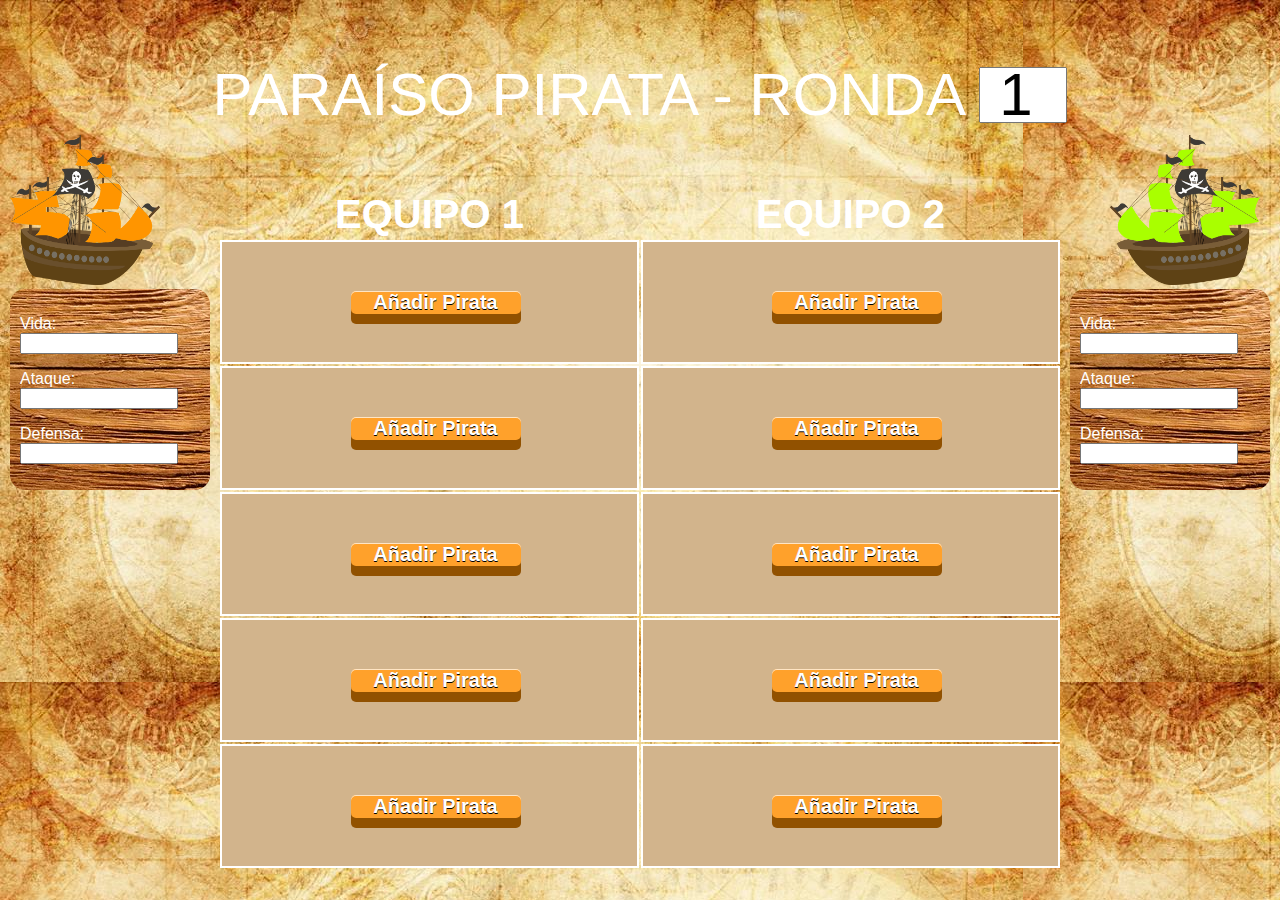
<file: tablero.html>
<!DOCTYPE html>
<html>
    <head>
        <link rel="stylesheet" type="text/css" href="styles/tablero.css" />
        <script src="scripts/pirates.js" type="text/javascript"></script>
        <script src="scripts/tablero.js" type="text/javascript"></script>
    </head>
    <body>
        <p class="title1">PARAÍSO PIRATA - RONDA <input type="number" value="1"> </p>
        <div id="barco-naranja">
            <img src="images/barco-naranja.png" height="150" width="150"/>
            <div class="shipBoard">
                <p class="shipDetail">Vida:<input type="number"></p>
                <p class="shipDetail">Ataque</Area>:<input type="text"></p>
                <p class="shipDetail">Defensa:<input type="number"></p>
            </div>
        </div>
        <table id="game-tracking" align="center">
            <th>EQUIPO 1</th>
            <th>EQUIPO 2</th>
            <tr>
                <td>
                    <div class="pirateButton" onclick="onAddPirateClick(this);">
                        <a href="#">Añadir Pirata</a>
                    </div>
                </td>
                <td>
                    <div class="pirateButton" onclick="onAddPirateClick(this);">
                        <a href="#">Añadir Pirata</a>
                    </div>
                </td>
            </tr>
            <tr>
                <td>
                    <div class="pirateButton" onclick="onAddPirateClick(this);">
                        <a href="#">Añadir Pirata</a>
                    </div>
                </td>
                <td>
                    <div class="pirateButton" onclick="onAddPirateClick(this);">
                        <a href="#">Añadir Pirata</a>
                    </div>
                </td>
            </tr>
            <tr>
                <td>
                    <div class="pirateButton" onclick="onAddPirateClick(this);">
                        <a href="#">Añadir Pirata</a>
                    </div>
                </td>
                <td>
                    <div class="pirateButton" onclick="onAddPirateClick(this);">
                        <a href="#">Añadir Pirata</a>
                    </div>
                </td>
            </tr>
            <tr>
                <td>
                    <div class="pirateButton" onclick="onAddPirateClick(this);">
                        <a href="#">Añadir Pirata</a>
                    </div>
                </td>
                <td>
                    <div class="pirateButton" onclick="onAddPirateClick(this);">
                        <a href="#">Añadir Pirata</a>
                    </div>
                </td>
            </tr>
            <tr>
                <td>
                    <div class="pirateButton" onclick="onAddPirateClick(this);">
                        <a href="#">Añadir Pirata</a>
                    </div>
                </td>
                <td>
                    <div class="pirateButton" onclick="onAddPirateClick(this);">
                        <a href="#">Añadir Pirata</a>
                    </div>
                </td>
            </tr>
        </table>
        <table id="quality-election" style="display:none" align="center">
            <tr>
                <td onclick="onQualityChosen('common');" style="background-color:grey;">
                    Común
                </td>
                <td onclick="onQualityChosen('lesscommon');" style="background-color:green;">
                    Poco Común
                </td>
                <td onclick="onQualityChosen('special');" style="background-color:blue;">
                    Especial
                </td>
            </tr>
            <tr>
                <td onclick="onQualityChosen('epic');" style="background-color:purple;">
                    Épica
                </td>
                <td onclick="onQualityChosen('legendary');" style="background-color:orange;">
                    Legendaria
                </td>
                <td onclick="onQualityChosen('mythical');" style="background-color:red;">
                    Mítica
                </td>
            </tr>
        </table>
        <table id="pirate-election" style="display:none" align="center">
        </table>
        <div id="barco-verde">
            <img src="images/barco-verde.png" height="150" width="150"/>
            <div class="shipBoard">
                <p class="shipDetail">Vida:<input type="number"></p>
                <p class="shipDetail">Ataque</Area>:<input type="text"></p>
                <p class="shipDetail">Defensa:<input type="number"></p>
            </div>
        </div>   
    </body>
</html>
</file>
<file: styles/tablero.css>
body {
    background: url(../images/pirateBKG.jpg) burlywood;
    
    color: white;
    font-family: Arial,Helvetica Neue,Helvetica,sans-serif; 
}

table {
    margin: 0px 210px;
}

.title1 {
    font-size:60px;
    text-align: center;
}

.title1 input {
    height: 50px;
    width: 80px;
    font-size: 60px;
    text-align: center;
}

th {
    font-size:40px;
}

#quality-election, #pirate-election {
    margin-top: 10%;
}

#quality-election td, #pirate-election td{
    text-align: center;
}

td {
    border: 2px solid white;
    width: 500px;
    height: 100px;
    padding:10px;
    color: white;
}

#game-tracking td {
    background-color: tan;
}

#barco-naranja {
    position: absolute;
    top:15%;
    left:10px;
}

#barco-verde {
    position: absolute;
    top:15%;
    right:10px;
}

#barco-verde img {
    -webkit-transform: scaleX(-1);
    transform: scaleX(-1);
    margin-left: 40px;
}

input[type=checkbox]
{
    -ms-transform: scale(2); /* IE */
    -moz-transform: scale(2); /* FF */
    -webkit-transform: scale(2); /* Safari and Chrome */
    -o-transform: scale(2); /* Opera */
    transform: scale(2);
    padding: 10px;
    margin-left: 15px;
}

button {
    width: 40%;
    margin-left: 30%;
    margin-right: 30%;
    background-color: cornflowerblue;
    color: white;
    height: 30px;
    border-radius: 4px;
    font-size: 20px;
}

.pirateButton {
    font-size: 20px;
    position:relative;
    display:inline-block;
    width:170px;
    margin-left: 30%;
    margin-right: 30%;
}

.pirateButton a {
    color:white;
    font-family:Helvetica, sans-serif;
    font-weight:bold;
    text-align: center;
    text-decoration:none;
    background-color:#FFA12B;
    display:block;
    position:relative;
    
    -webkit-tap-highlight-color: rgba(0, 0, 0, 0);
    text-shadow: 0px 1px 0px #000;
    filter: dropshadow(color=#000, offx=0px, offy=1px);
    
    -webkit-box-shadow:inset 0 1px 0 #FFE5C4, 0 10px 0 #915100;
    -moz-box-shadow:inset 0 1px 0 #FFE5C4, 0 10px 0 #915100;
    box-shadow:inset 0 1px 0 #FFE5C4, 0 10px 0 #915100;
    
    -webkit-border-radius: 5px;
    -moz-border-radius: 5px;
    border-radius: 5px;
  }
  
  .pirateButton a:active{
    top:10px;
    background-color:#F78900;

    -webkit-box-shadow:inset 0 1px 0 #FFE5C4, inset 0 -3px 0 #915100;
    -moz-box-shadow:inset 0 1px 0 #FFE5C4, inset 0 -3pxpx 0 #915100;
    box-shadow:inset 0 1px 0 #FFE5C4, inset 0 -3px 0 #915100;
  }
  
  .pirateButton:after{
    content:"";
    height:100%;
    width:100%;
    padding:4px;
    position: absolute;
    bottom:-15px;
    left:-4px;
    z-index:-1;
    background-color:#2B1800;
    -webkit-border-radius: 5px;
    -moz-border-radius: 5px;
    border-radius: 5px;
}

.shipBoard {
    padding: 10px;
    background: url(../images/wood.jpeg);
    border-radius: 15px;
}

.shipDetail {
    width: 180px;
}

.shipDetail input {
    width: 150px;
}
.ability-box {
    -webkit-box-shadow: -3px 1px 35px 18px rgba(0,0,0,0.64);
    -moz-box-shadow: -3px 1px 35px 18px rgba(0,0,0,0.64);
    box-shadow: -3px 1px 35px 18px rgba(0,0,0,0.64);
    padding: 10px;
    margin: 20px;
}
</file>
